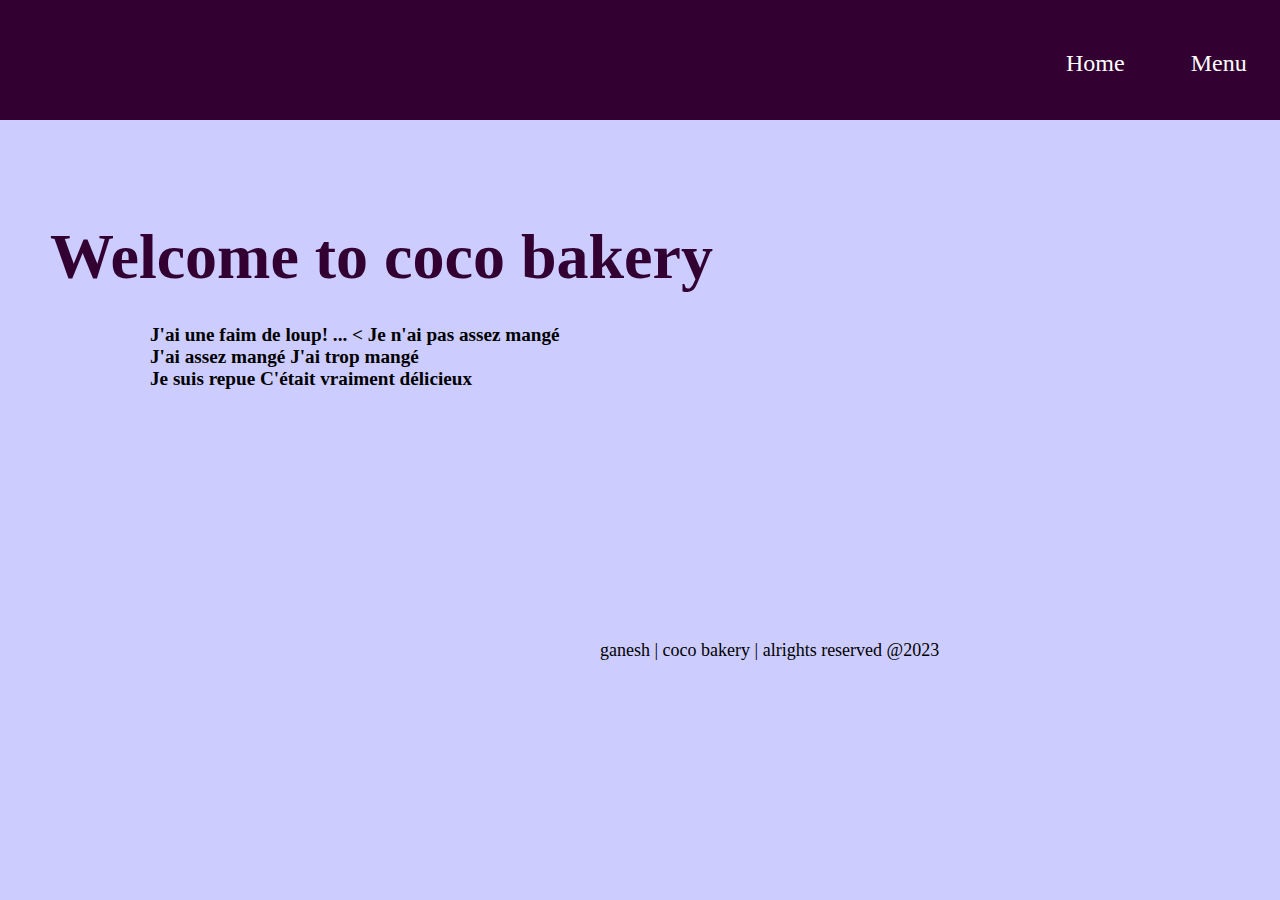
<file: index.html>
<!DOCTYPE html>
<html lang="en">
<head>
    <meta charset="UTF-8">
    <meta http-equiv="X-UA-Compatible" content="IE=edge">
    <meta name="viewport" content="width=device-width, initial-scale=1.0">
    <title>|coco bakery|</title>
    <link rel="stylesheet" href="style.css" class="css">
</head>
<body>
    <header class="main">
        <ul>
            <li> <a href="index.html">Home</a> </li>
            <li> <a href="#">Menu</a> </li>
            <li> <a href="contact.html">Contact</a> </li>
        </ul>
    </header>
    <div class="coco"> 
      <h1>Welcome to coco bakery</h1>
    </div>
     <div class="quotes"> <p>J'ai une faim de loup! ... <
        Je n'ai pas assez mangé <br>
        J'ai assez mangé 
        J'ai trop mangé <br>
        Je suis repue 
        C'était vraiment délicieux</p>

    </div>
 <footer>
    <p>ganesh | coco bakery | alrights reserved @2023</p>
 </footer>
</body>
</html>
</file>
<file: style.css>
*{
    margin: 0px;
    padding: 0px;
}
body{
    background-color: #CCCCFF;
}
header ul{
    display: flex;
    padding-left: 1000px;
}
ul li{ 

    display: flex;
    flex-direction: column;
    padding-left: 33px;
    text-decoration: none;
    font-family: cursive;
    font-size: x-large;
    /* margin-top: auto; */
    padding-top: 50px;
    
}
header ul li a{
    display: flex;
    color: white;
    padding-left: 33px;
    text-decoration: none;

}
header{
    display: flex;
    background-color: rgb(50, 1, 50);
    height: 120px;
}
img{
    height: 400px;
    width: 400px;
    padding: 30px 450px;
}
.main img{
height: 200px;
width: 200px;
}
.coco{
    font-family: cursive;
    font-size: xx-large;
    color: rgb(50, 1, 50) ;
    padding-top: 100px;
    padding-left: 50px;
}
.quotes{
    padding-left: 150px ;
    font-family: cursive;
    font-size: larger;
    font-weight: 800;
    padding-top: 30px;
}
footer{
    padding-top: 250px;
    padding-left: 600px;
    font-size: large;
}
</file>
